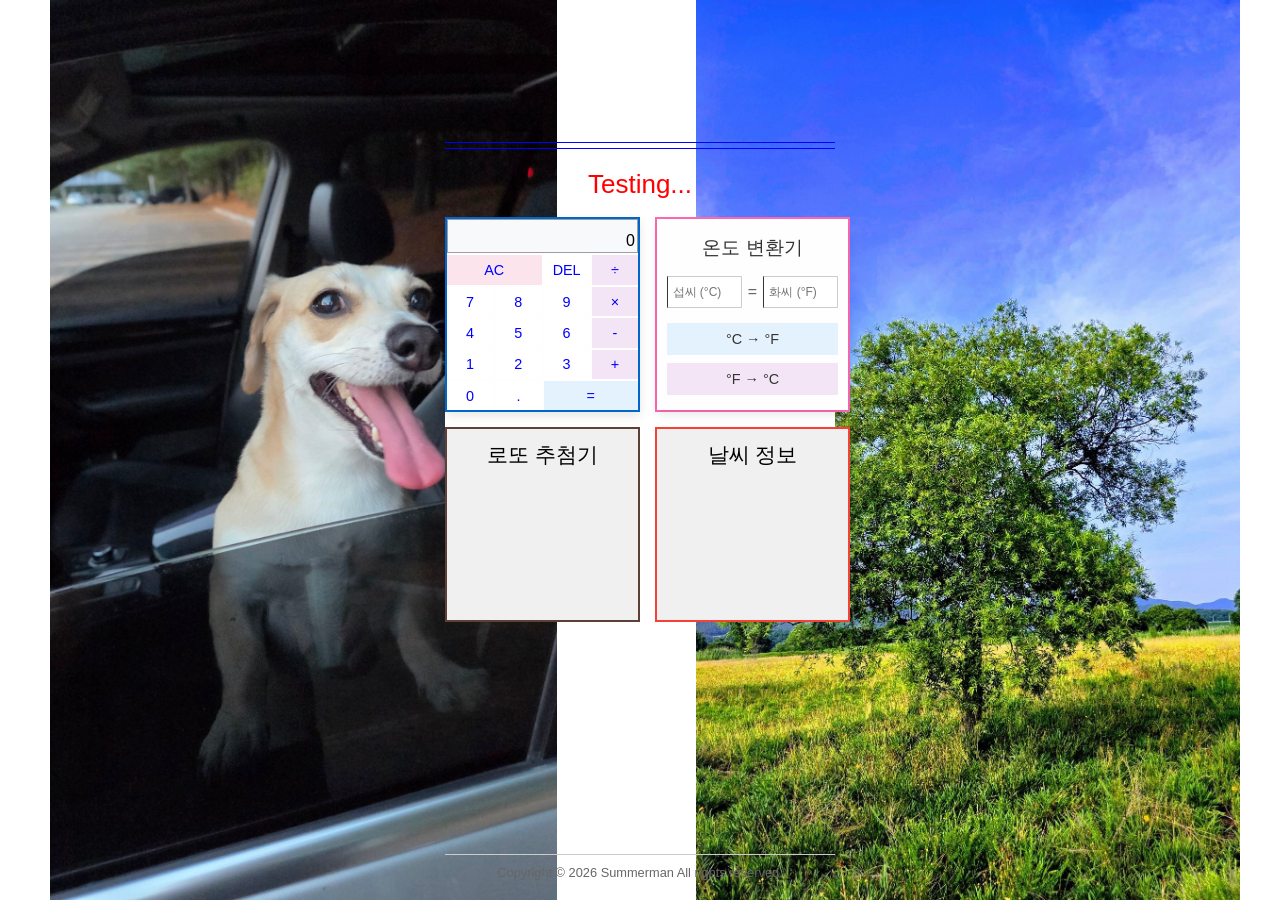
<file: index.html>
<!DOCTYPE html>
<html lang="ko">
<head>
    <meta charset="UTF-8">
    <meta name="viewport" content="width=device-width, initial-scale=1.0">
    <title>Main Page</title>
    <link rel="stylesheet" href="styles.css">
</head>
<body>
   <div style="width: 390px; margin: 0 auto;">
    <hr style="border: none; border-top: 1px solid blue; margin: 0;">
    <hr style="border: none; border-top: 1px solid blue; margin: 5px 0 0 0;">
</div>
    <h1 class="page-header">Testing...</h1>
    <div class="container">
        <div class="windows-logo-layout">
            <div class="square top-left">
                <div class="calculator">
                    <div class="display">
                        <div class="previous-operand"></div>
                        <div class="current-operand">0</div>
                    </div>
                    <button class="span-two">AC</button>
                    <button>DEL</button>
                    <button class="operator">÷</button>
                    <button>7</button>
                    <button>8</button>
                    <button>9</button>
                    <button class="operator">×</button>
                    <button>4</button>
                    <button>5</button>
                    <button>6</button>
                    <button class="operator">-</button>
                    <button>1</button>
                    <button>2</button>
                    <button>3</button>
                    <button class="operator">+</button>
                    <button>0</button>
                    <button>.</button>
                    <button class="span-two">=</button>
                </div>
            </div>
            <div class="square top-right">
                <div class="temp-converter">
                    <h2>온도 변환기</h2>
                   <div class="converter-input">
                       <input type="number" id="celsius" placeholder="섭씨 (°C)" class="temp-input">
                       <span class="equals">=</span>
                       <input type="number" id="fahrenheit" placeholder="화씨 (°F)" class="temp-input">
                    </div>
                    <div class="converter-buttons">
                        <button id="convert-c-to-f"> °C → °F </button>
                        <button id="convert-f-to-c"> °F → °C </button>
                    </div>
                </div>
            </div>
            <div class="square bottom-left">
                <h2>로또 추첨기</h2>
            </div>    
            <div class="square bottom-right">
                    <h2>날씨 정보</h2>
            </div>    
        </div>
        <div class="footer">
            <div class="footer-line"></div>
            <p class="copyright">Copyright © 2026 Summerman All rights reserved.</p>
        </div>
    </div>
    <script src="script.js"></script>
    <script src="temp-converter.js"></script>
</body>
</html>
</file>
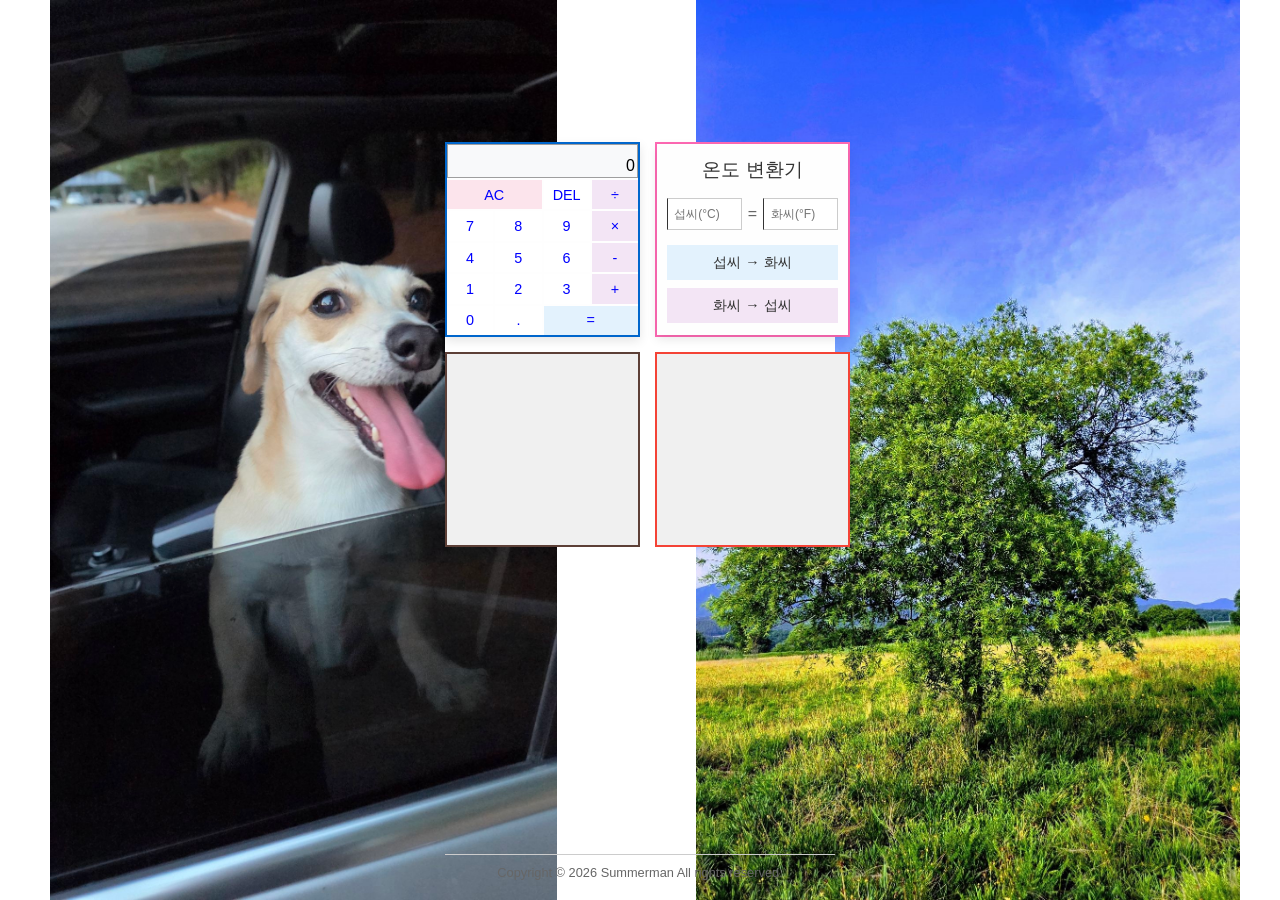
<file: index2.html>
<!DOCTYPE html>
<html lang="ko">
<head>
    <meta charset="UTF-8">
    <meta name="viewport" content="width=device-width, initial-scale=1.0">
    <title>계산기</title>
    <link rel="stylesheet" href="styles.css">
</head>
<body>
    <div class="container">
        <div class="windows-logo-layout">
            <div class="square top-left">
                <div class="calculator">
                    <div class="display">
                        <div class="previous-operand"></div>
                        <div class="current-operand">0</div>
                    </div>
                    <button class="span-two">AC</button>
                    <button>DEL</button>
                    <button class="operator">÷</button>
                    <button>7</button>
                    <button>8</button>
                    <button>9</button>
                    <button class="operator">×</button>
                    <button>4</button>
                    <button>5</button>
                    <button>6</button>
                    <button class="operator">-</button>
                    <button>1</button>
                    <button>2</button>
                    <button>3</button>
                    <button class="operator">+</button>
                    <button>0</button>
                    <button>.</button>
                    <button class="span-two">=</button>
                </div>
            </div>
            <div class="square top-right">
                <div class="temp-converter">
                    <h2>온도 변환기</h2>
                    <div class="converter-input">
                        <input type="number" id="celsius" placeholder="섭씨(°C)" class="temp-input">
                        <span class="equals">=</span>
                        <input type="number" id="fahrenheit" placeholder="화씨(°F)" class="temp-input">
                    </div>
                    <div class="converter-buttons">
                        <button id="convert-c-to-f">섭씨 → 화씨</button>
                        <button id="convert-f-to-c">화씨 → 섭씨</button>
                    </div>
                </div>
            </div>
            <div class="square bottom-left"></div>
            <div class="square bottom-right"></div>
        </div>
        <div class="footer">
            <div class="footer-line"></div>
            <p class="copyright">Copyright © 2026 Summerman All rights reserved.</p>
        </div>
    </div>
    <script src="script.js"></script>
    <script src="temp-converter.js"></script>
</body>
</html>
</file>
<file: styles.css>
*, *::before, *::after {
    box-sizing: border-box;
    font-family: 'Segoe UI', sans-serif;
    font-weight: normal;
}

body {
    margin: 0;
    padding: 0;
    background-image: url("bad_dog.jpg"), url("tree.jpg");
    background-size: contain, contain;
    background-repeat: no-repeat, no-repeat;
    background-position: 50px center, right 40px center;
    min-height: 100vh;
    display: flex;
    flex-direction: column;
    align-items: center;
    padding-top: 142px;
    @media (max-width:768px) {body { padding-top:20px
                                   }}
}

.container {
    display: flex;
    flex-direction: column;
    align-items: center;
    flex: 1;
}

.windows-logo-layout {
    display: grid;
    grid-template-columns: repeat(2, 1fr);
    grid-template-rows: repeat(2, 1fr);
    gap: 15px;
    width: 390px;
    height: 390px;
    padding: 0;
    background-color: #fff;
    border-radius: 0;
    box-shadow: none;
}

.square {
    background-color: #f0f0f0;
    border-radius: 0;
    display: flex;
    justify-content: center;
    align-items: center;
    padding: 0;
    width: 100%;
    height: 100%;
    min-width: 195px;
    min-height: 195px;
}

.square.top-right {
    border: 2px solid #ff69b4;
}

.square.bottom-left {
    border: 2px solid #5d4037;
}

.square.bottom-right {
    border: 2px solid #f44336;
}

.calculator {
    background-color: rgba(255, 255, 255, 0.95);    
    border-radius: 0;
    box-shadow: 0 4px 10px rgba(0, 0, 0, 0.1);
    padding: 0;
    display: grid;
    grid-template-columns: repeat(4, 1fr);
    grid-template-rows: minmax(30px, auto) repeat(5, 1fr);
    gap: 2px;
    border: 2px solid #0066cc;
    width: 195px;
    height: 195px;
    position: relative;
    
}

.display {
    grid-column: 1 / -1;
    background-color: #f8f9fa;
    border-radius: 0;
    padding: 2px;
    display: flex;
    flex-direction: column;
    align-items: flex-end;
    justify-content: space-around;
    word-wrap: break-word;
    word-break: break-all;
    border: 1px solid #9e9e9e;
    min-height: 30px;
  }

.previous-operand {
    color: rgba(0, 0, 0, 0.6);
    font-size: 0.7rem;
    min-height: 10px;
}

.current-operand {
    color: #000;
    font-size: 1rem;
}

button {
    border: none;
    border-radius: 0;
    background-color: #fff;
    font-size: 0.9rem;
    cursor: pointer;
    outline: none;
    transition: background-color 0.2s, transform 0.1s;
    padding: 5px;
    color: blue;
}

button:hover {
    background-color: rgba(0, 0, 0, 0.1);
}

button:active {
    transform: scale(0.95);
}

.span-two {
    grid-column: span 2;
    background-color: #e3f2fd;
}

.operator {
    background-color: #f3e5f5;
}

button:first-child {
    background-color: #ffebee;
}

button:nth-child(2) {
    background-color: #fce4ec;
}

.temp-converter {
    background-color: rgba(255, 255, 255, 0.95);
    border-radius: 0;
    box-shadow: 0 4px 10px rgba(0, 0, 0, 0.1);
    padding: 10px;
    width: 100%;
    height: 100%;
    display: flex;
    flex-direction: column;
    align-items: center;
    justify-content: center;
    box-sizing: border-box;
}

.temp-converter h2 {
    margin: 0 0 15px 0;
    font-size: 1.2rem;
    color: #333;
    text-align: center;
}

.converter-input {
    display: flex;
    align-items: center;
    justify-content: center;
    gap: 4px;
    margin-bottom: 15px;
    width: 100%;
    padding: 0;
    box-sizing: border-box;
}

.temp-input {
    flex: 1 1 0;
    min-width: 0;
    width: 0;
    padding: 8px 2px;
    border: 1px solid #ccc;
    border-left: 1px solid #333;
    border-radius: 0;
    font-size: 0.75rem;
    text-align: center;
    box-sizing: border-box;
    outline: none; 

}

.equals {
    margin: 0 0 auto;
    margin: 0 2px;
    font-size: 1rem;
    color: #666;
}

.converter-buttons {
    display: flex;
    flex-direction: column;
    gap: 8px;
    width: 100%;
}

.converter-buttons button {
    padding: 8px;
    border: none;
    background-color: #f0f0f0;
    color: #333;
    font-size: 0.9rem;
    cursor: pointer;
    transition: background-color 0.2s;
}

.converter-buttons button:hover {
    background-color: #e0e0e0;
}

#convert-c-to-f {
    background-color: #e3f2fd;
}

#convert-f-to-c {
    background-color: #f3e5f5;
}

.footer {
    margin-top: auto;
    width: 390px;
    text-align: center;
    padding: 20px 0;
}

.footer-line {
    height: 1px;
    background-color: #ccc;
    margin: 0 auto 10px;
    width: 100%;
}

.copyright {
    font-size: 0.8rem;
    color: #666;
    margin: 0;
} 
@keyframes blink {
  0%, 100% { opacity: 1; }
  50% { opacity: 0; }
}

.page-header {
  text-align: center;
  font-size: 26px;
  color: red;
  margin-top: 20px;
  animation: blink 1s infinite;
}


/* 휴대폰 화면 설정 통합 */
@media screen and (max-width: 600px) {
    body {
        padding-top: 20px;
        background-image: none;
    }

    .windows-logo-layout {
        width: 100%;
        height: auto;
        grid-template-columns: 1fr;
    }

    .square {
        min-width: 0;
        min-height: auto;
        height: auto; /* 높이를 자동(auto)으로 풀어주어 내용이 다 보이게 설정 */
    }

    .calculator {
        width: 100%;
        max-width: 100%;
        box-sizing: border-box;
        height: auto !important; /* 계산기 높이 제한 해제 (이콜 버튼까지 100% 노출) */
        overflow: visible;
        margin: 0 auto;
        padding-bottom: 0;
    }

    .calculator * {
        box-sizing: border-box;
        min-width: 0;
    }

    .footer {
        width: 100%;
    }
}

.square.bottom-left,
.square.bottom-right {
    display: flex;
    justify-content: center;
    align-items: flex-start;
}

.square.bottom-left h2,
.square.bottom-right h2 {
    margin: 0;
    padding: 12px 8px;
    width: 100%;
    text-align: center;
    font-size: 1.3rem;
    overflow-wrap: break-word;
}
</file>
